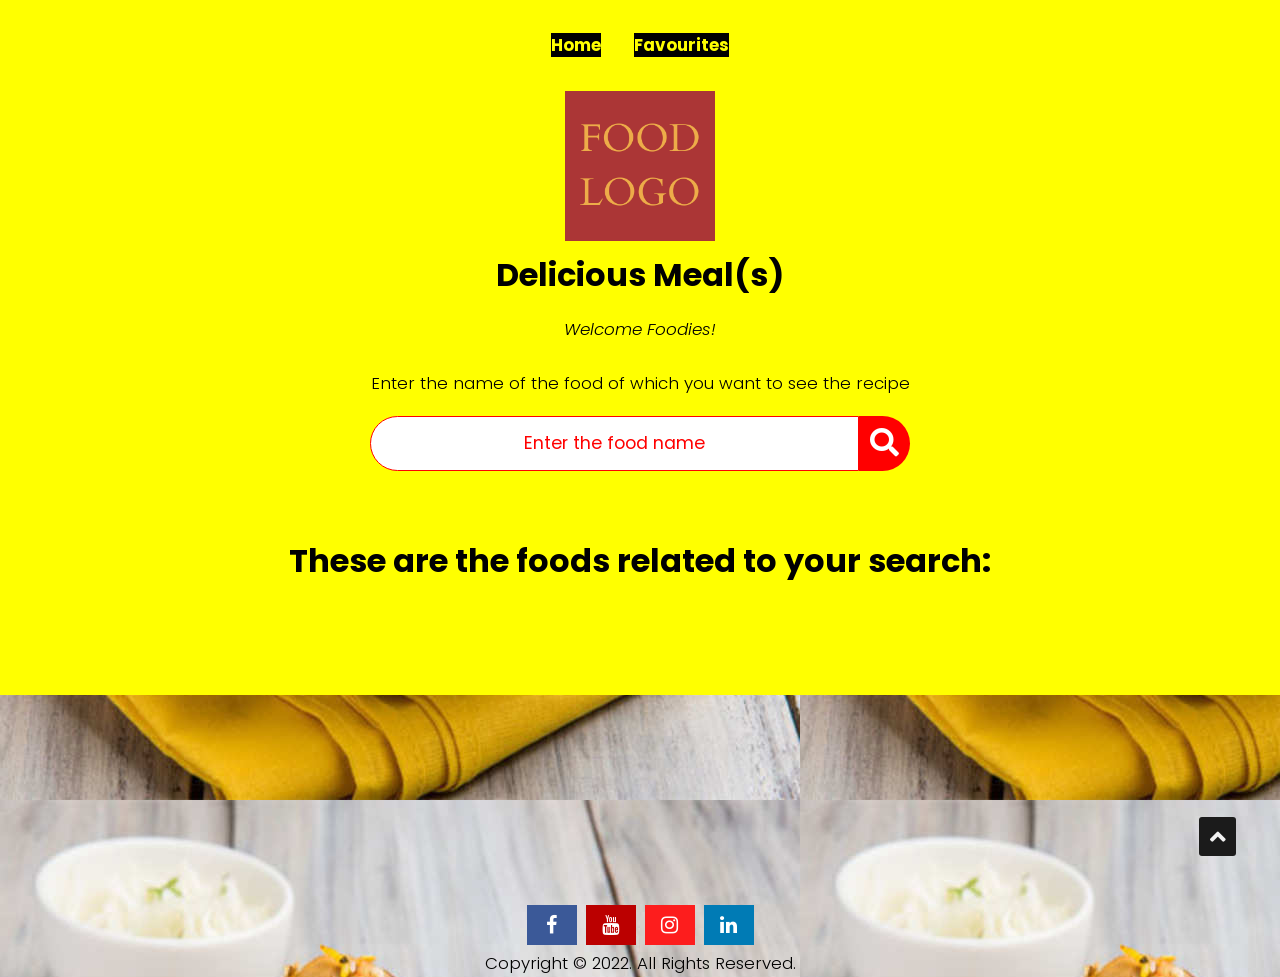
<file: index.html>
<!DOCTYPE html>
<html lang="en">
<head>
    <meta charset="UTF-8">
    <meta http-equiv="X-UA-Compatible" content="IE=edge">
    <meta name="viewport" content="width=device-width, initial-scale=1.0">
    <link rel="stylesheet" href="https://cdnjs.cloudflare.com/ajax/libs/font-awesome/5.15.1/css/all.min.css" integrity="sha512-+4zCK9k+qNFUR5X+cKL9EIR+ZOhtIloNl9GIKS57V1MyNsYpYcUrUeQc9vNfzsWfV28IaLL3i96P9sdNyeRssA==" crossorigin="anonymous" />
    <link rel="stylesheet" href="style.css">
    <title>ABCD | Food Search</title>
</head>
<body background="food.jfif">


    <div class="container">
        <div class="meal-wrapper">
            <a href="index.html">Home</a>
            <a href="favouritefoods.html">Favourites</a>

            <div class = "meal-search">
                <img src="logo.png" alt="This is a logo" width="150rem">
                <h2 class = "title">Delicious Meal(s)</h2>

                <p class="foodies">Welcome Foodies!</p><br>
                Enter the name of the food of which you want to see the recipe<br>
        
                <div class = "meal-search-box">
                  <input type = "text" class = "search-control" placeholder="Enter the food name" id = "search-input">
                  <button type = "submit" class = "search-btn btn" id = "search-btn">
                    <i class = "fas fa-search"></i>
                  </button>
                </div>
              </div>

              <div class = "meal-result">
                <h2 class = "title">These are the foods related to your search:</h2>

                <section>
                    <div id= "meal">
                        
                    </div>
                </section>


                <div class = "meal-details">
                    <button type = "button" class = "btn recipe-close-btn" id = "recipe-close-btn">
                      <i class = "fas fa-times"></i>
                    </button>
                    <div class = "meal-details-content">
                      <h2 class = "recipe-title">Meals Name Here</h2>
                      <p class = "recipe-category">Category Name</p>
                      <div class = "recipe-instruct">
                        <h3>Instructions:</h3>
                        <p>Detailed Instructions</p>
                      </div>
                      <div class = "recipe-meal-img">
                        <img src = "food.jfif" alt = "">
                      </div>
                      <div class = "recipe-link">
                        <a href = "#" target = "_blank">Watch Video</a>
                      </div>
                    </div>
                  </div>

              </div>
        </div>
    </div>

    
    <div class="select">

    </div>
    <div class="arrow">
      <a href="#" title="Back to Top"><span class="fas fa-angle-up"></span></a>
   </div>
</body>


<script>
    
    const searchBtn = document.getElementById('search-btn');
    const mealList = document.getElementById('meal');
    const mealDetailsContent = document.querySelector('.meal-details-content');
    const recipeCloseBtn = document.getElementById('recipe-close-btn');

    searchBtn.addEventListener('click', getMealList);
    mealList.addEventListener('click', getMealRecipe);
    recipeCloseBtn.addEventListener('click', () => {
        mealDetailsContent.parentElement.classList.remove('showRecipe');
    });


    function getMealList(){
        let searchInputTxt = document.getElementById('search-input').value.trim();
        fetch(`https://www.themealdb.com/api/json/v1/1/search.php?s=${searchInputTxt}`)
        .then(response => response.json())
        .then(data => {
            let html = "";
            if(data.meals){
              
                
                data.meals.forEach(meal => {

                  
                    
                    html += `
                        <div class = "meal-item" data-id = "${meal.idMeal}">
                            <div class = "meal-img">
                                <img src = "${meal.strMealThumb}" alt = "food" id="mealimage">
                            </div>
                            <div class = "meal-name">
                                <h3  id="mealname">${meal.strMeal}</h3>
                                <a href = "#" class = "recipe-btn">Get Recipe</a>
                                <span></span>
                                
                                <button onclick="saveid(${meal.idMeal});" id="favouriteclicked">Add to Favourites</button>
                                <!--
                                <form action="demo3a.html">
                                <input type="submit" value="Add to Favourites" onclick="fav();">
                                </form>
                                
                                -->
                            </div>
                        </div>
                        
                    `;
                    
                });
                mealList.classList.remove('notFound');
            } else{
                html = "There is no dish related related to your search in our database.";
                mealList.classList.add('notFound');
            }

            mealList.innerHTML = html;
        });
    }
    function saveid(x){
            if(localStorage.getItem('saveid')== null){
                localStorage.setItem('saveid','[]');
            }
            var old_data = JSON.parse(localStorage.getItem('saveid'));
            old_data.push(x);
            localStorage.setItem('saveid',JSON.stringify(old_data));
    }


    

    function getMealRecipe(e){
        e.preventDefault();
        if(e.target.classList.contains('recipe-btn')){
            let mealItem = e.target.parentElement.parentElement;
            fetch(`https://www.themealdb.com/api/json/v1/1/lookup.php?i=${mealItem.dataset.id}`)
            .then(response => response.json())
            .then(data => mealRecipeModal(data.meals));
        }
    }

    function mealRecipeModal(meal){
        console.log(meal);
        meal = meal[0];
        let html = `
            <h2 class = "recipe-title">${meal.strMeal}</h2>
            <p class = "recipe-category">${meal.strCategory}</p>
            <div class = "recipe-instruct">
                <h3>Instructions:</h3>
                <p>${meal.strInstructions}</p>
            </div>
            <div class = "recipe-meal-img">
                <img src = "${meal.strMealThumb}" alt = "">
            </div>
            <div class = "recipe-link">
                <a href = "${meal.strYoutube}" target = "_blank">Watch Video</a>
            </div>
        `;
        mealDetailsContent.innerHTML = html;
        mealDetailsContent.parentElement.classList.add('showRecipe');
    }

    
</script>
<footer>
    <p>
      <a href="https://www.facebook.com/#" class="fa fa-facebook" target="_blank"></a>
      <a href="https://www.youtube.com/#" class="fa fa-youtube" target="_blank"></a>
      <a href="https://www.instagram.com/#" class="fa fa-instagram" target="_blank"></a>
      <a href="https://in.linkedin.com/#" class="fa fa-linkedin" target="_blank"></a>
    </p>
    <p>
      Copyright © 2022. All Rights Reserved.
    </p>
  </footer>
</html>
</file>
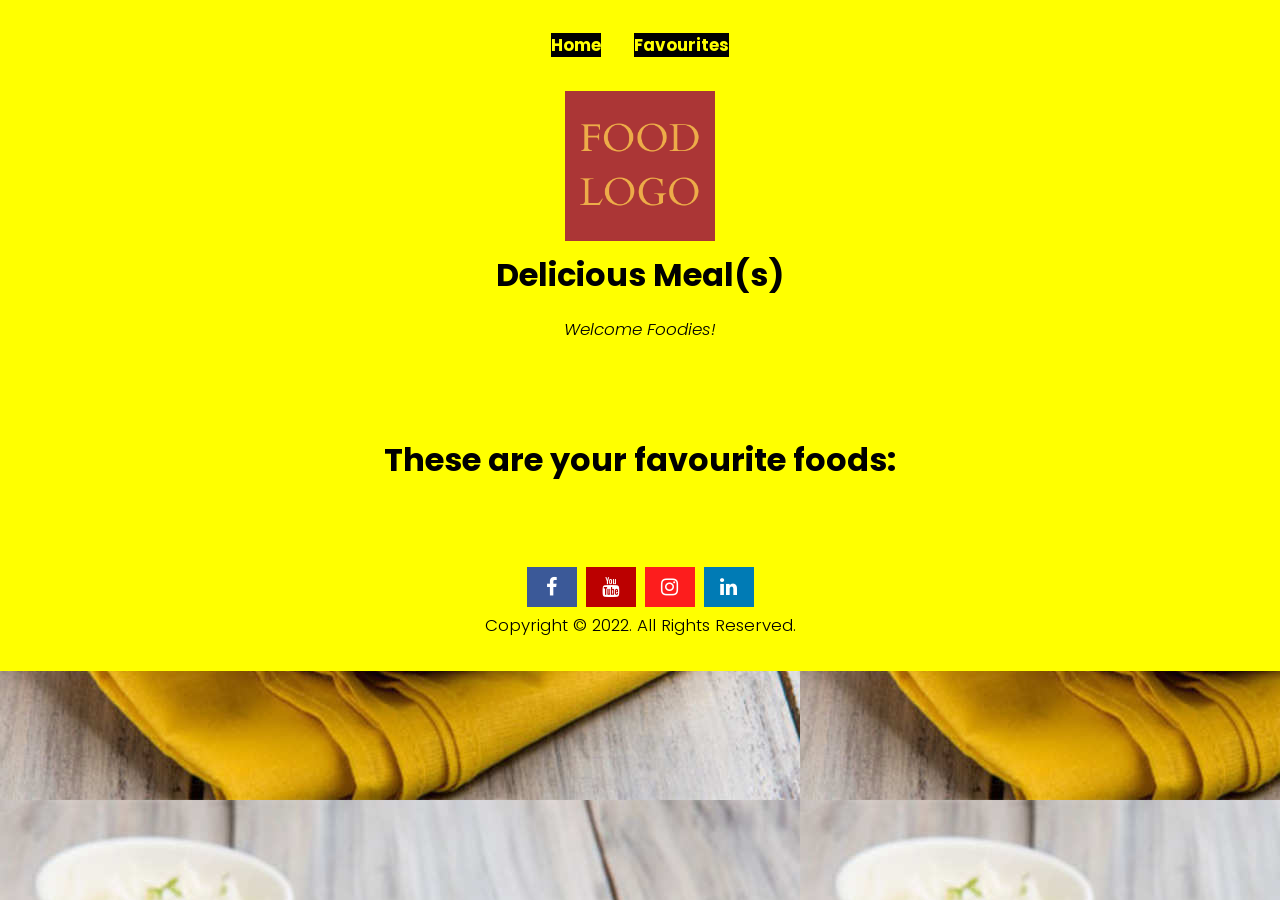
<file: favouritefoods.html>
<!DOCTYPE html>
<html lang="en">
<head>
    <meta charset="UTF-8">
    <meta http-equiv="X-UA-Compatible" content="IE=edge">
    <meta name="viewport" content="width=device-width, initial-scale=1.0">
    <link rel="stylesheet" href="https://cdnjs.cloudflare.com/ajax/libs/font-awesome/5.15.1/css/all.min.css" integrity="sha512-+4zCK9k+qNFUR5X+cKL9EIR+ZOhtIloNl9GIKS57V1MyNsYpYcUrUeQc9vNfzsWfV28IaLL3i96P9sdNyeRssA==" crossorigin="anonymous" />
    <link rel="stylesheet" href="style.css">
    <title>ABCD | Favourite Foods</title>
</head>
<body background="food.jfif">

    <div class = "container">
        <div class = "meal-wrapper">
    
          <a href="index.html">Home</a>
          <a href="favouritefoods.html">Favourites</a>
    
    
          <div class = "meal-search">
            <img src="logo.png" alt="This is a logo" width="150rem">
            <h2 class = "title">Delicious Meal(s)</h2>
            <p class="foodies">Welcome Foodies!</p><br>
          </div>
          
    
          
    
          <div class = "meal-result">
            <h2 class = "title">These are your favourite foods:</h2>
    <div id="meal">

    </div>
    
    <script>
        const mealList = document.getElementById('meal');
        let html="";


        var array = (JSON.parse(localStorage.getItem('saveid')));
        array.forEach(element => {
            console.log(element);
            let theid = element.value;
        


        fetch(`https://www.themealdb.com/api/json/v1/1/lookup.php?i=${element}`)
        .then(response => response.json())
        .then(data => {
            
        
        html += `
                        <div class = "meal-item" data-id = "${data.meals[0].idMeal}">
                            <div class = "meal-img">
                                <img src = "${data.meals[0].strMealThumb}" alt = "food" id="mealimage">
                            </div>
                            <div class = "meal-name">
                                <h3  id="mealname">${data.meals[0].strMeal}</h3>
                                <span></span>
                                
                                
                            </div>
                        </div>
                        
                    `;
            
        
        
        mealList.innerHTML = html;
        });
        });
    </script>
    <footer>
        <p>
          <a href="https://www.facebook.com/#" class="fa fa-facebook" target="_blank"></a>
          <a href="https://www.youtube.com/#" class="fa fa-youtube" target="_blank"></a>
          <a href="https://www.instagram.com/#" class="fa fa-instagram" target="_blank"></a>
          <a href="https://in.linkedin.com/company/#" class="fa fa-linkedin" target="_blank"></a>
        </p>
        <p>
          Copyright © 2022. All Rights Reserved.
        </p>
      </footer>
</body>
</html>
</file>
<file: style.css>
@import url('https://fonts.googleapis.com/css2?family=Poppins:wght@200;300;400;500;600;700;800;900&display=swap');
@import url("https://cdnjs.cloudflare.com/ajax/libs/font-awesome/4.7.0/css/font-awesome.min.css");
*{
    padding: 0;
    margin: 0;
    box-sizing: border-box;
    text-align: center;
}

a{
    color: yellow;
    background: black;
    text-decoration: none;
    font-weight: bold;
    margin: 14px;
}


body{
    font-weight: 300;
    font-size: 1.05rem;
    line-height: 1.6;
    font-family: 'Poppins', sans-serif;
}

.foodies{
    font-style: italic;
}

.btn{
    font-family: inherit;
    cursor: pointer;
    outline: 0;
    font-size: 1.05rem;
}
.text{
    opacity: 0.8;
}
.title{
    font-size: 2rem;
    margin-bottom: 1rem;
}

.container{
    min-height: 100vh;
}
.meal-wrapper{
    max-width: 1280px;
    margin: 0 auto;
    padding: 2rem;
    background: yellow;
    text-align: center;
}
.meal-search{
    margin: 2rem 0;
}
.meal-search cite{
    font-size: 1rem;
}
.meal-search-box{
    margin: 1.2rem 0;
    display: flex;
    align-items: stretch;
}
.search-control,
.search-btn{
    width: 100%;
}
.search-control{
    padding: 0 1rem;
    font-size: 1.1rem;
    font-family: inherit;
    outline: 0;
    border: 1px solid red;
    color: red;
    border-top-left-radius: 2rem;
    border-bottom-left-radius: 2rem;
}
.search-control::placeholder{
    color: red;
}
.search-btn{
    width: 55px;
    height: 55px;
    font-size: 1.8rem;
    background: red;
    color: #fff;
    border: none;
    border-top-right-radius: 2rem;
    border-bottom-right-radius: 2rem;
    transition: all 0.4s linear;
}
.search-btn:hover{
    background: darkred;
}
.meal-result{
    margin-top: 4rem;
}
#meal{
    margin: 2.4rem 0;
}
.meal-item{
    border-radius: 1rem;
    overflow: hidden;
    box-shadow: 0 4px 21px -12px rgba(0, 0, 0, 0.79);
    margin: 2rem 0;
}
.meal-item:hover{
    background: yellowgreen;
    transform: scale(1.1);
}
.meal-img img{
    width: 100%;
    display: block;
}
.meal-name{
    padding: 1.5rem 0.5rem;
}
.meal-name h3{
    font-size: 1.4rem;
}
.recipe-btn{
    text-decoration: none;
    color: #fff;
    background: red;
    font-weight: 500;
    font-size: 1.1rem;
    padding: 0.75rem 0;
    display: block;
    width: 175px;
    margin: 1rem auto;
    border-radius: 2rem;
    transition: all 0.4s linear;
}
.recipe-btn:hover{
    background: darkred;
}

.meal-details{
    position: fixed;
    top: 50%;
    left: 50%;
    transform: translate(-50%, -50%);
    color: #fff;
    background: red;
    border-radius: 1rem;
    width: 90%;
    height: 90%;
    overflow-y: scroll;
    display: none;
    padding: 2rem 0;
}
.meal-details::-webkit-scrollbar{
    width: 10px;
}
.meal-details::-webkit-scrollbar-thumb{
    background: #f0f0f0;
    border-radius: 2rem;
}


.showRecipe{
    display: block;
}

.meal-details-content{
    margin: 2rem;
}
.meal-details-content p:not(.recipe-category){
    padding: 1rem 0;
}
.recipe-close-btn{
    position: absolute;
    right: 2rem;
    top: 2rem;
    font-size: 1.8rem;
    background: yellow;
    border: none;
    width: 35px;
    height: 35px;
    border-radius: 50%;
    display: flex;
    align-items: center;
    justify-content: center;
    opacity: 0.9;
}
.recipe-title{
    letter-spacing: 1px;
    padding-bottom: 1rem;
}
.recipe-category{
    background: rgb(175, 168, 168);
    font-weight: 600;
    color: red;
    display: inline-block;
    padding: 0.2rem 0.5rem;
    border-radius: 0.3rem;
}
.recipe-instruct{
    padding: 1rem 0;
}
.recipe-meal-img img{
    width: 100px;
    height: 100px;
    border-radius: 50%;
    margin: 0 auto;
    display: block;
}
.recipe-link{
    margin: 1.4rem 0;
}
.recipe-link a{
    color: #fff;
    font-size: 1.2rem;
    font-weight: 700;
    transition: all 0.4s linear;
}
.recipe-link a:hover{
    opacity: 0.8;
}


.notFound{
    grid-template-columns: 1fr!important;
    color: red;
    font-size: 1.8rem;
    font-weight: 600;
    width: 100%;
}



@media screen and (min-width: 600px){
    .meal-search-box{
        width: 540px;
        margin-left: auto;
        margin-right: auto;
    }
}

@media screen and (min-width: 768px){
    #meal{
        display: grid;
        grid-template-columns: repeat(2, 1fr);
        gap: 2rem;
    }
    .meal-item{
        margin: 0;
    }
    .meal-details{
        width: 700px;
    }
}

@media screen and (min-width: 992px){
    #meal{
        grid-template-columns: repeat(3, 1fr);
    }
}

html{
  scroll-behavior: smooth;
}
.arrow{
  position: fixed;
  bottom: 30px;
  right: 30px;
  z-index: 9;
}
.arrow a{
  height: 39px;
  width: 37px;
  text-align: center;
  background: #1b1b1b;
  display: block;
  border-radius: 3px;
}
.arrow a span{
  color: #f2f2f2;
  font-size: 25px;
  line-height: 39px;
  cursor: pointer;
}

.fa {
  padding: 10px;
  font-size: 20px;
  width: 50px;
  text-align: center;
  text-decoration: none;
  margin: 5px 2px;
}

.fa:hover {
    opacity: 0.7;
}

.fa-facebook {
    background: #3B5998;
    color: white;
  }

.fa-youtube {
  background: #bb0000;
  color: white;
}

.fa-instagram {
  background: #fd1d1d;
  color: white;
}

.fa-linkedin {
  background: #007bb5;
  color: white;
}


button{
    padding: 5px;
    background: red;
    border: none;
    outline: none;
    font-weight: bold;
    color: #fafafa;
    cursor: pointer;
}
section div span{
    position: absolute;
    top: 14px;
    left: 13px;
    background: pink;
    width: 300px;
    height: 186px;
    display: none;
}
section div span img{
    width: 100%;
    height: 100%;
}
.select{
    width: 60%;
    height: 580px;
    padding: 5%;
    background: #222;
    position: absolute;
    top: -1000px;
    left: 20%;
    transition: 0.5s;
    overflow-y: auto;
    margin: auto;
}
.select.display{
    top: 10px;
}
.select div{
    width: 100%;
    height: 200px;
    display: flex;
    padding: 5px;
    border: 1px solid white;
    position: relative;
    margin: 5px auto;
}
.select div img{
    width: 300px;
    height: 100%;
}
.select div p{
    padding: 34px;
    
}
.select div p,.select div button{
    position: absolute;
    left: 45%;
    top: 50%;
    
}
.select div button{
    left: 60%;
    top: 55%;
}
.select div span{
    display: none;
}
</file>
